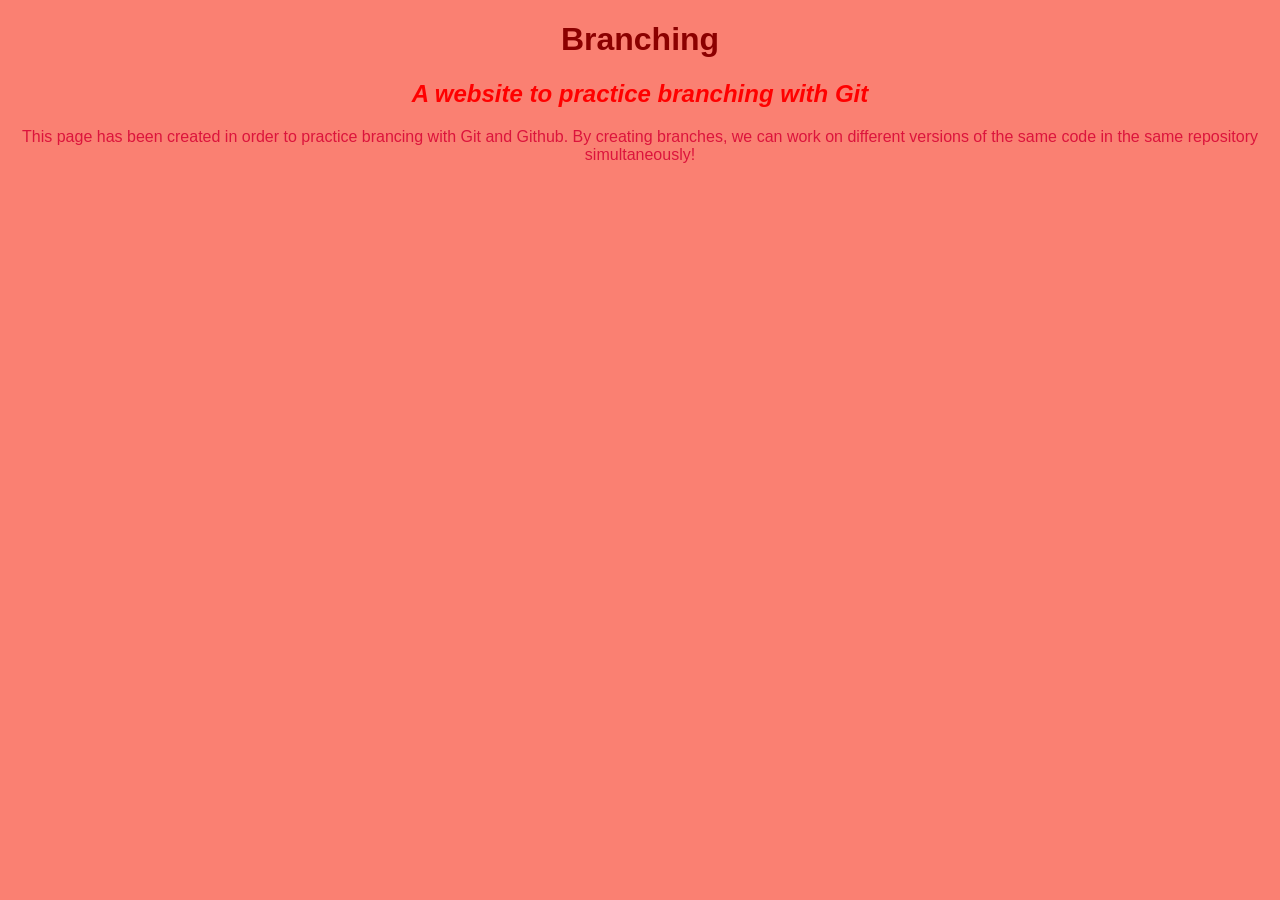
<file: index.html>
<!DOCTYPE html>
<html lang="en-Us">
<head>
	<link href="css/styles.css" rel="stylesheet" type="text/css">
	<title>Branching Practice Site</title>
</head>
<body>
	<h1>Branching</h1>
	<h2>A website to practice branching with Git</h2>
	<p>This page has been created in order to practice brancing with Git and Github. By creating branches, we can work on different versions of the same code in the same repository simultaneously!</p>
</body>
</html>
</file>
<file: css/styles.css>
h1 {
	color:darkred;
}

h2 {
	font-style: italic;
	color: red;
}

p {
	color: crimson;
}

body {
	background-color: salmon;
	font-family: sans-serif;
	text-align: center;
}
</file>
